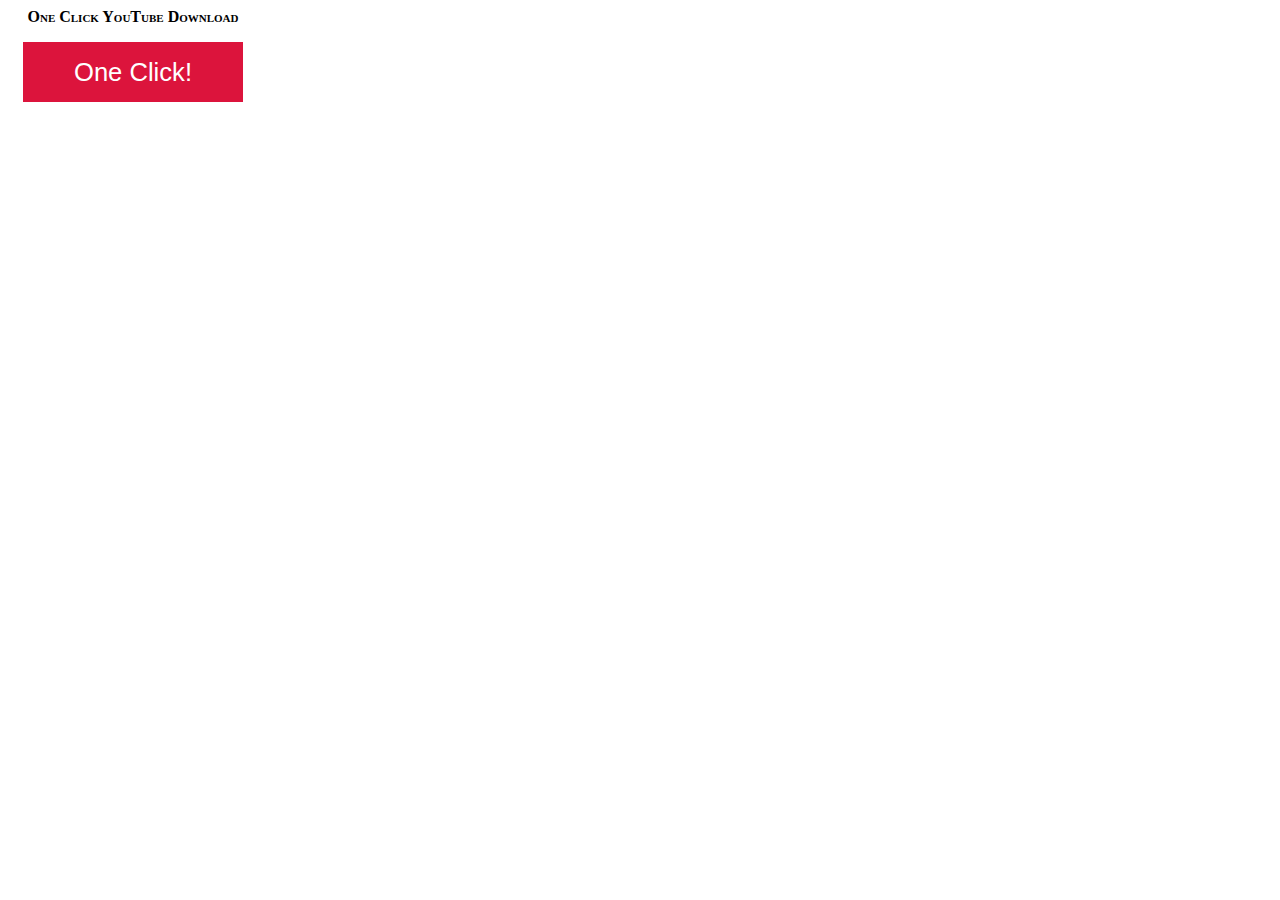
<file: youtube-video-downloader-chrome-extension/index.html>
<html>
    <head>
        <link rel="stylesheet" href="pagestyle.css">
        <script src="popup.js"></script>
    </head>
    <body>
        <h1 id="title" align="center">One Click YouTube Download</h1>
        <p align="center">
            <button id="dl-button">One Click!</button>
        </p>
    </body>
</html>
</file>
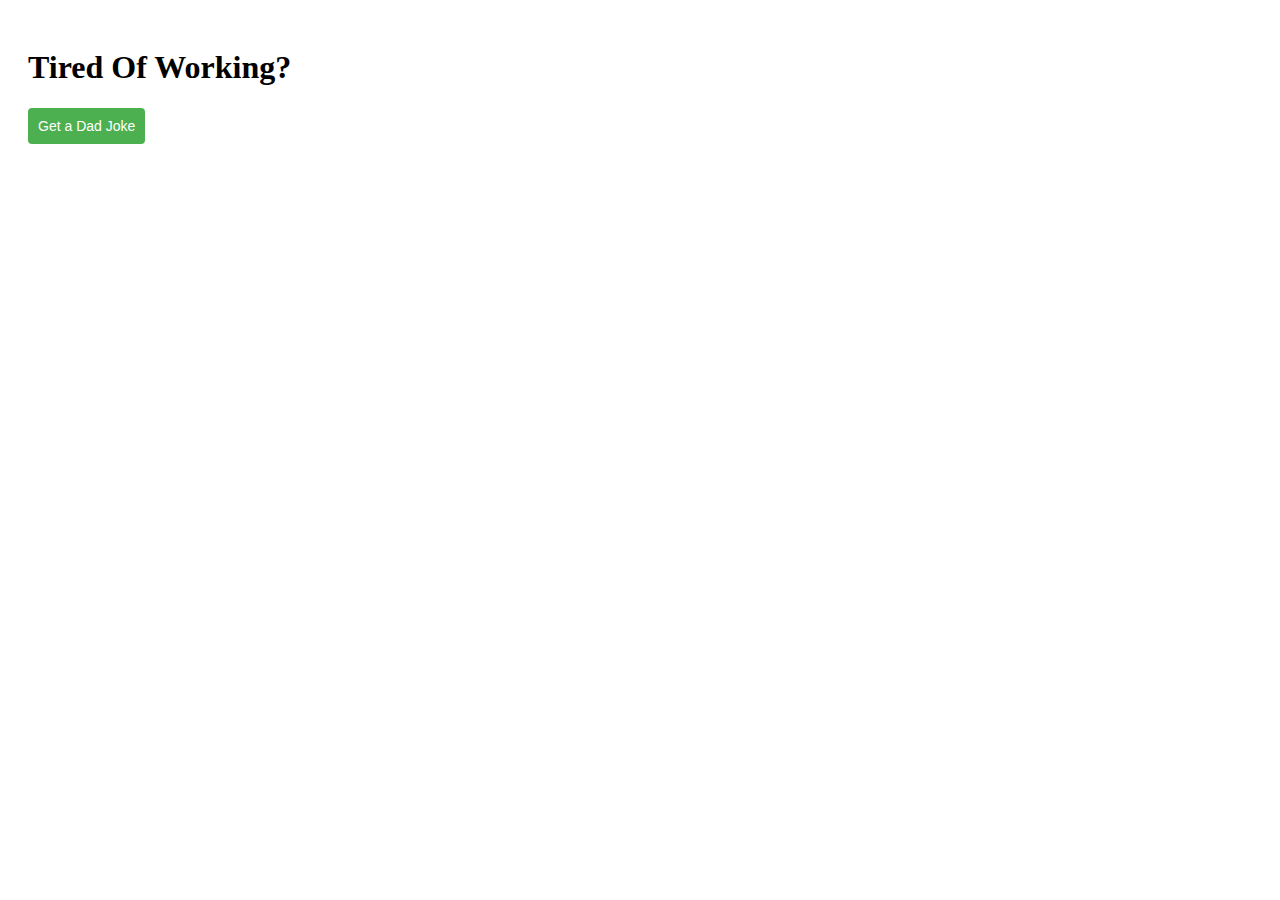
<file: Dad Jokes/popup.html>
<!DOCTYPE html>
<html>

<head>
    <title>Dad Jokes</title>
    <style>
        body {
            min-width: 250px;
            max-width: 300px;
            padding: 20px;
        }

        #joke-container {
            font-size: 18px;
            margin-bottom: 20px;
        }

        #get-joke-btn {
            background-color: #4caf50;
            border: none;
            color: white;
            padding: 10px;
            text-align: center;
            text-decoration: none;
            display: inline-block;
            font-size: 14px;
            cursor: pointer;
            border-radius: 4px;
        }
    </style>

<body>
    <h1>Tired Of Working?</h1>
    <button id="get-joke-btn">Get a Dad Joke</button>
    <p id="dad-joke"></p>

    <script src="popup.js"></script>
</body>

</html>
</file>
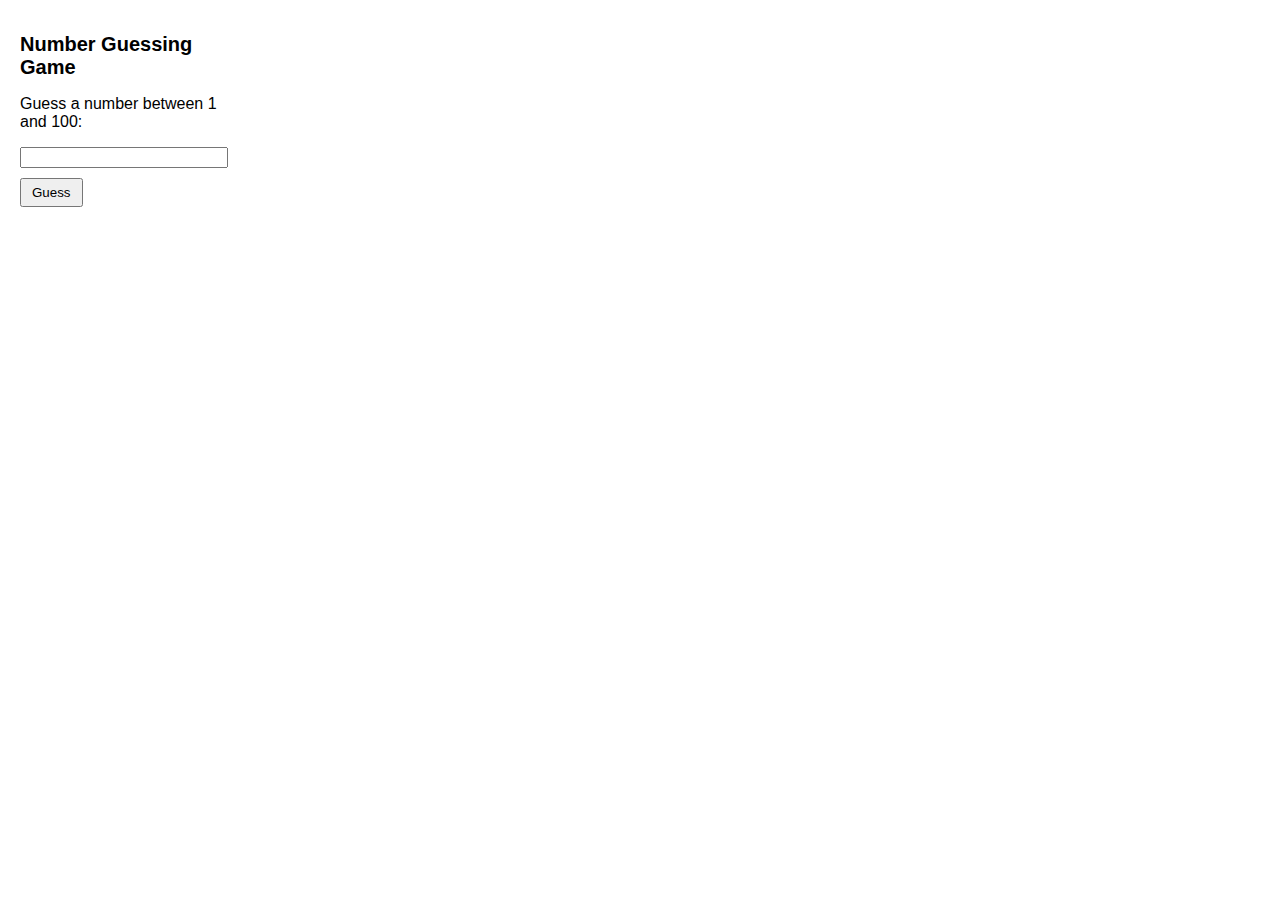
<file: Number Guessing Game/popup.html>
<!DOCTYPE html>
<html>
  <head>
    <title>Number Guessing Game</title>
    <link rel="stylesheet" type="text/css" href="game.css" />
    <script src="popup.js"></script>
  </head>
  <body>
    <h1>Number Guessing Game</h1>
    <p>Guess a number between 1 and 100:</p>
    <input type="number" id="guessInput" />
    <button id="guessButton">Guess</button>
    <p id="message"></p>
  </body>
</html>
</file>
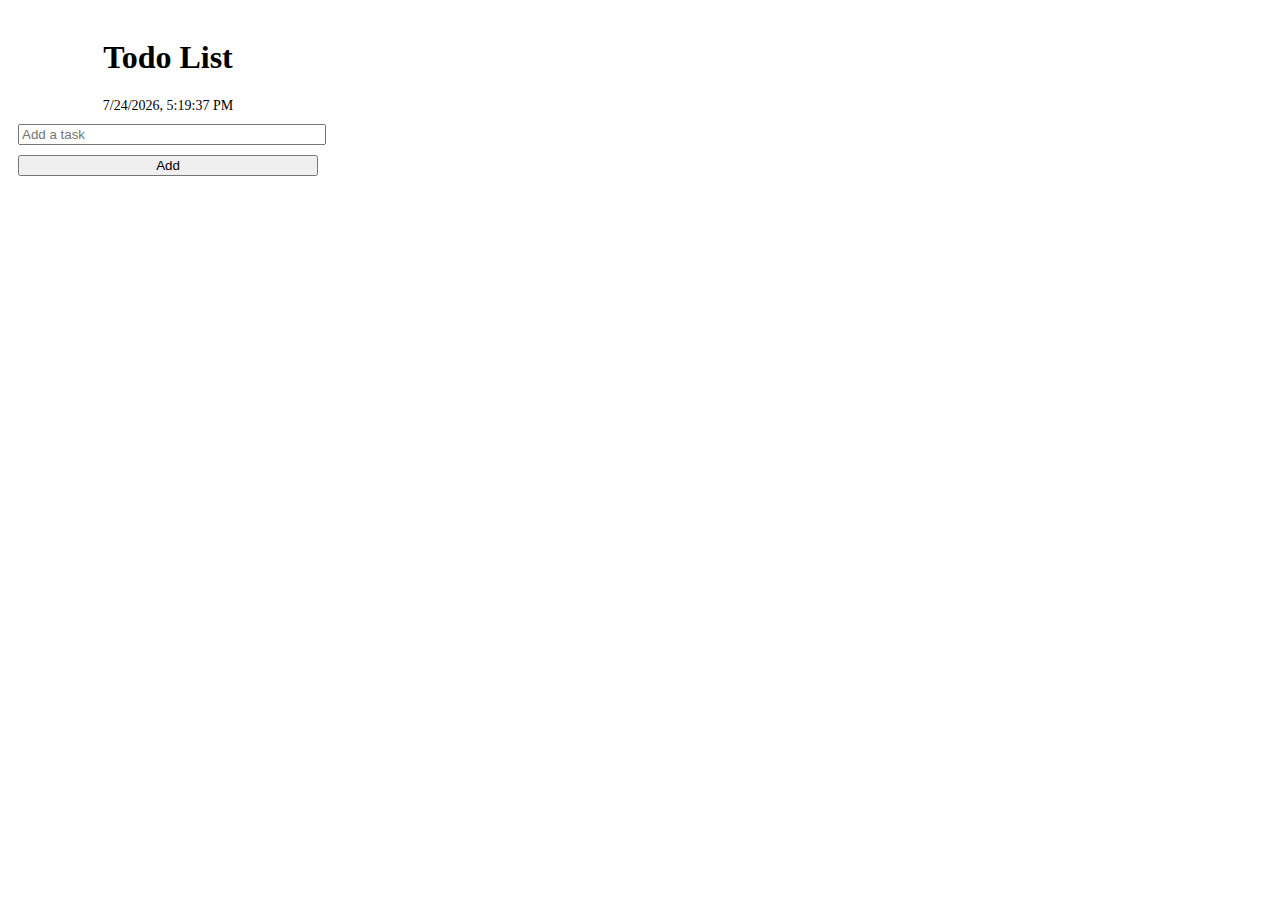
<file: ToDo List/popup.html>
<!DOCTYPE html>
<html>
<head>
  <title>Todo List</title>
  <link rel="stylesheet" type="text/css" href="popup.css">
  <script src="popup.js"></script>
</head>
<body>
  <h1>Todo List</h1>
  <p id="dateTime"></p>
  <input type="text" id="taskInput" placeholder="Add a task">
  <button id="addButton">Add</button>
  <ul id="taskList"></ul>
</body>
</html>
</file>
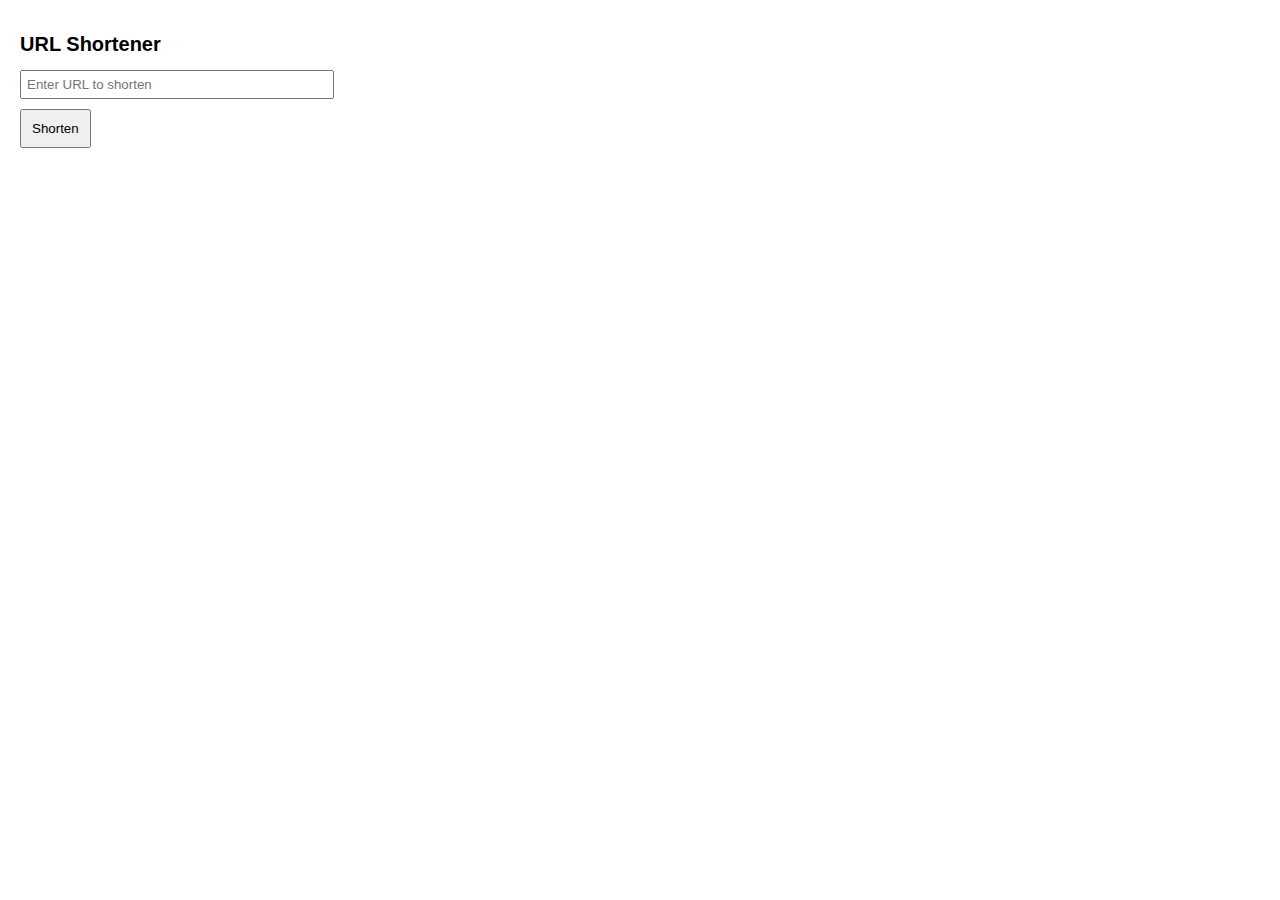
<file: Url Shortener/popup.html>
<!DOCTYPE html>
<html>
  <head>
    <title>URL Shortener</title>
    <link rel="stylesheet" type="text/css" href="popup.css" />
    <script src="popup.js"></script>
  </head>
  <body>
    <h1>URL Shortener</h1>
    <input type="text" id="urlInput" placeholder="Enter URL to shorten" />
    <button id="shortenButton">Shorten</button>
    <div id="shortenedUrl"></div>
  </body>
</html>
</file>
<file: youtube-video-downloader-chrome-extension/pagestyle.css>
body {
    height: 100;
    width: 250;;
}
#title {
    font-size: 1rem;
    font-variant: small-caps;
}
button{
    background:#dc143c;
    color:#fff;
    border:none;
    position:relative;
    height:60px;
    font-size:1.6em;
    padding:0 2em;
    cursor:pointer;
    transition:800ms ease all;
    outline:none;
  }
button:hover{
    background:#fff;
    color:#dc143c;
}
button:before,button:after{
    content:'';
    position:absolute;
    top:0;
    right:0;
    height:2px;
    width:0;
    background: #dc143c;
    transition:400ms ease all;
}
button:after{
    right:inherit;
    top:inherit;
    left:0;
    bottom:0;
}
button:hover:before,button:hover:after{
    width:100%;
    transition:800ms ease all;
}
</file>
<file: Number Guessing Game/game.css>
body {
    width: 200px;
    margin: 0;
    padding: 20px;
    font-family: Arial, sans-serif;
  }
  
  h1 {
    font-size: 20px;
  }
  
  input[type="number"] {
    width: 100%;
    margin-bottom: 10px;
  }
  
  button {
    padding: 5px 10px;
  }
  
  #message {
    margin-top: 10px;
  }
</file>
<file: ToDo List/popup.css>
body {
    width: 300px;
    padding: 10px;
}

h1 {
    text-align: center;
}

input[type="text"] {
    width: 100%;
    margin-bottom: 10px;
}

button {
    width: 100%;
}

ul {
    list-style-type: none;
    padding: 0;
}

li {
    margin-bottom: 5px;
}

li {
    display: flex;
    align-items: center;
    margin-bottom: 5px;
}

li input[type="checkbox"] {
    margin-right: 5px;
}

li {
    display: flex;
    align-items: center;
    margin-bottom: 5px;
}

li input[type="checkbox"] {
    margin-right: 5px;
}

li button {
    margin-left: 5px;
}

li input[type="text"] {
    display: none;
    width: 100%;
}

/* ... */
li {
    display: flex;
    align-items: center;
    margin-bottom: 5px;
}

li input[type="checkbox"] {
    margin-right: 5px;
}

li button {
    margin-left: 5px;
}

li input[type="text"] {
    display: none;
    width: 100%;
}

/* ... */
#dateTime {
    text-align: center;
    font-size: 14px;
    margin-bottom: 10px;
  }
</file>
<file: Url Shortener/popup.css>
body {
    width: 300px;
    margin: 0;
    padding: 20px;
    font-family: Arial, sans-serif;
  }
  
  h1 {
    font-size: 20px;
  }
  
  input {
    width: 100%;
    margin-bottom: 10px;
    padding: 5px;
  }
  
  button {
    padding: 10px;
  }
  
  #shortenedUrl {
    margin-top: 10px;
    word-break: break-all;
  }
</file>
